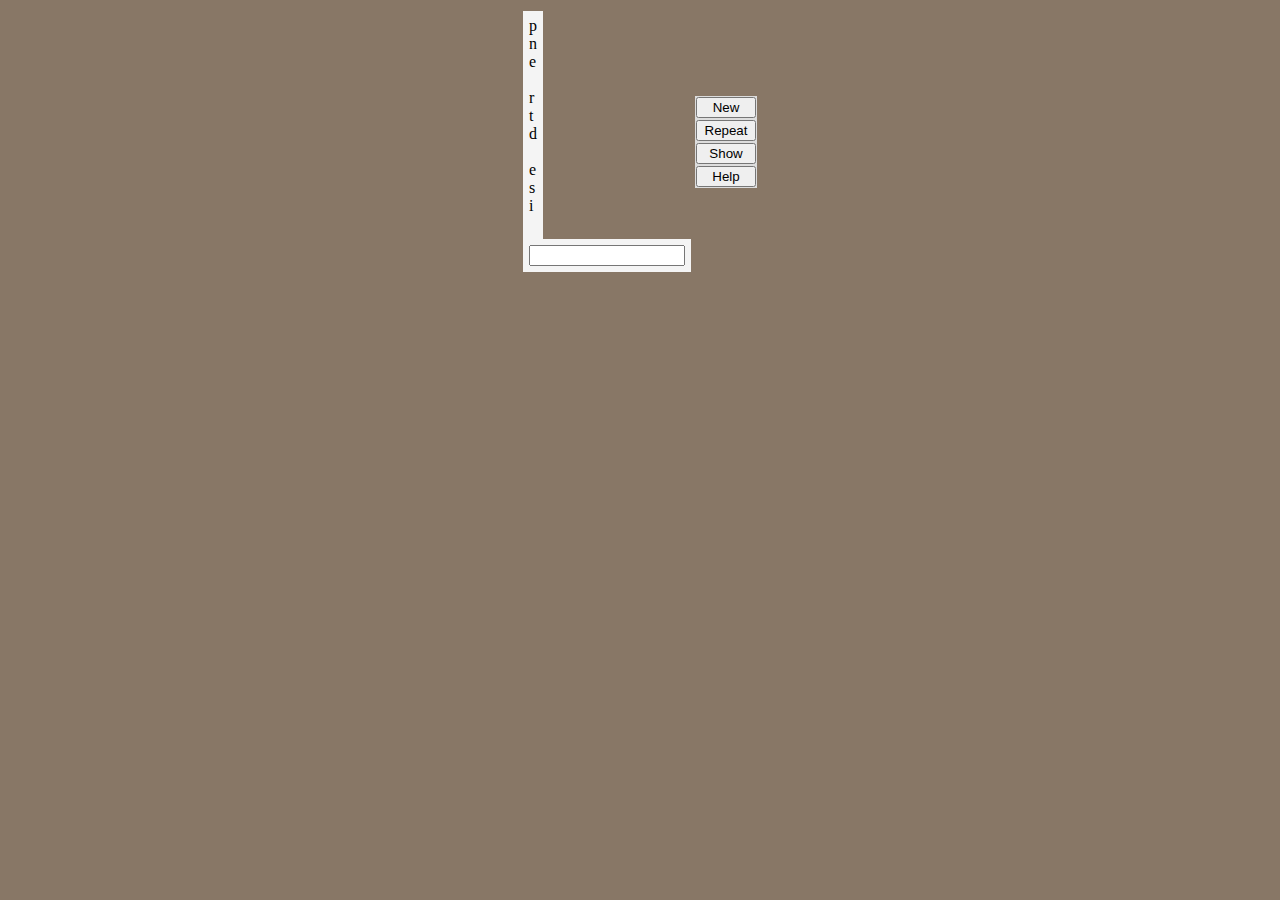
<file: www/9word.html>
<script language="JavaScript" src="js/9word/wordlist.js" type="text/javascript"></script>
        <script type="text/javascript" src="js/jquery-1.11.2.min.js"></script>
<script language="JavaScript" src="js/9word/index.js" type="text/javascript"></script>

<body bgcolor="#887766" data-feedly-mini="yes">
  <div align="center">
    <form name="OptionsForm">
      <table noborder="" cellpadding="1" cellspacing="2">
        <tbody>
          <tr>
            <td class="wordSetHolder">
            </td>
            <td>
              <table noborder="" cellpadding="1" cellspacing="0" bgcolor="#dddddd">
                <tbody>
                  <tr>
                    <td>
                      <input type="button" value="New" name="NewButton" id="newGameButton" style="width:60" width="60">
                    </td>
                  </tr>
                  <tr>
                    <td>
                      <input type="button" value="Repeat" name="RepeatButton" id="repeatGameButton" style="width:60" width="60">
                    </td>
                  </tr>
                  <tr>
                    <td>
                      <input type="button" value="Show" name="ShowButton" style="width:60" id="showGameButton" width="60">
                    </td>
                  </tr>
                  <tr>
                    <td>
                      <input type="button" value="Help" name="HelpButton" id="helpGameButton" style="width:60" width="60">
                    </td>
                  </tr>
                </tbody>
              </table>
            </td>
          </tr>
          <tr>
          </tr>
        </tbody>
      </table>
    </form>
  </div>
  <script language="JavaScript">
    setTimeout("word9()", 400);
  </script>
  <div id="feedly-mini" title="feedly Mini tookit"></div>
</body>
</file>
